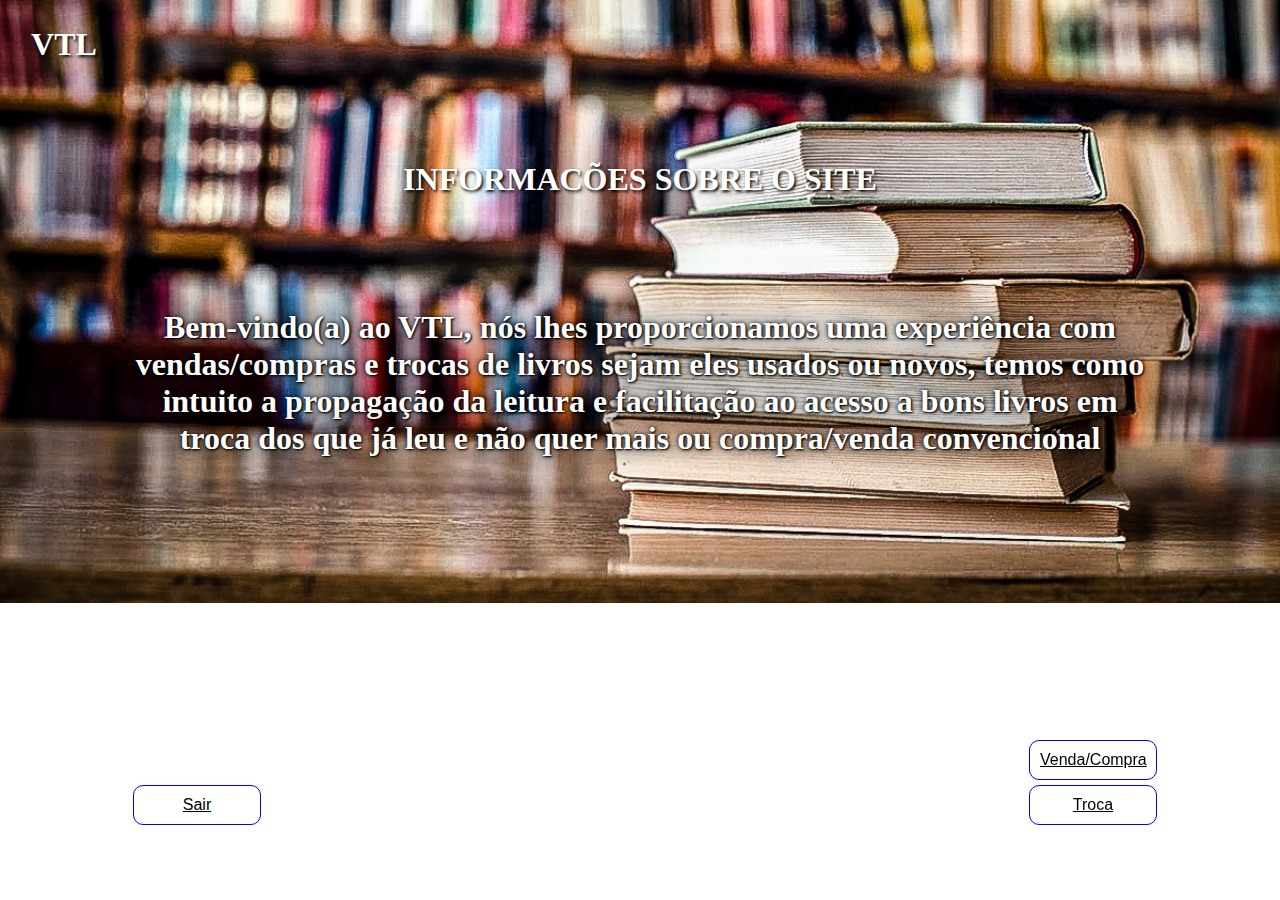
<file: index.html>
<html>
	<head>
		<link rel="stylesheet" href="index.css" type="text/css">
	</head>

	<body>
		
			<div class="iniciotitulo">
				<h1>INFORMACÕES SOBRE O SITE</h1>
			</div>
			<div class="iniciovtl">
				<h1>VTL</h1>
			</div>
			<div class="iniciomeio"><!--
			--><div class="texto"> 
					<br>
					<h1>Bem-vindo(a) ao VTL, nós lhes proporcionamos uma experiência com vendas/compras e trocas de livros sejam eles usados ou novos, temos como intuito a propagação da leitura e facilitação ao acesso a bons livros em troca dos que já leu e não quer mais ou compra/venda convencional</h1>
				</div>
			</div><!--
			--><div class="iniciobaixodireito">
					<button class="button buttonVenda"> <a href="venda.html" style="color:black;">Venda/Compra </button>
					<button class="button buttonTroca"> <a href="troca.html" style="color:black;">Troca </button> 
					
			</div><!--
			--><div class="iniciobaixoesquerdo">
					<button class="button buttonVoltar"> <a href="login.html" style="color:black;">Sair </button>
					
			</div>
	</body>
 </html>
</file>
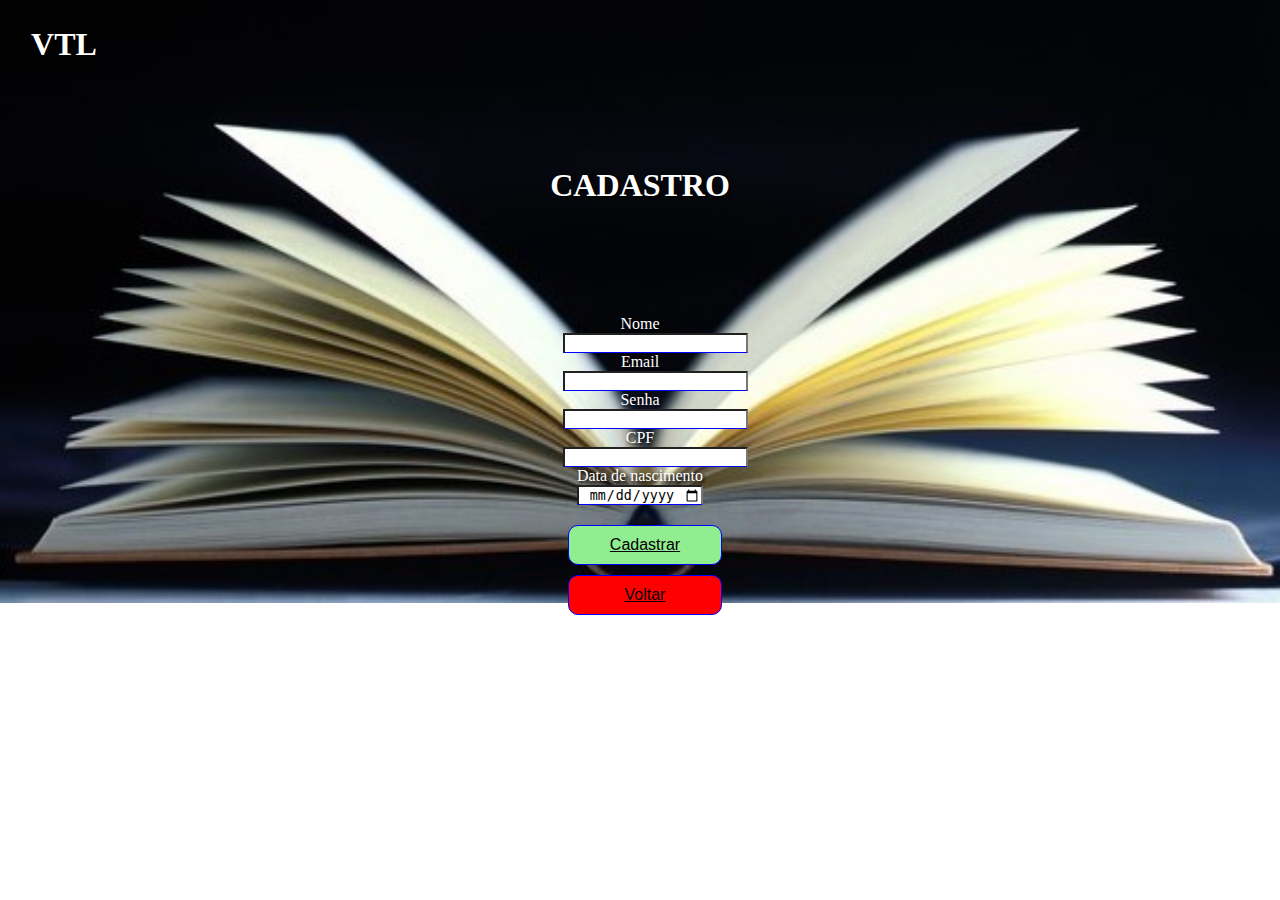
<file: cadastro.html>
<html>
	<head>
		<link rel="stylesheet" href="cadastro.css" type="text/css">
	</head>
	
	<body>
		
			<div class="cadastrotitulo">
				<h1>CADASTRO</h1>
			</div>
			<div class="cadastrovtl">
				<h1>VTL</h1>
			</div>
			<div class="cadastromeio">
				<div class="ds1cadastro"> 
					<label>Nome</label>
					<input class="entradaCadastro" type="text"> </input>
					<label>Email</label>
					<input class="entradaCadastro" type="text"> </input>
					<label>Senha<br></label>
					<input class="entradaCadastro" type="password"> </input>
					<label>CPF<br></label>
					<input class="entradaCadastro" type="text"> </input>
					<label>Data de nascimento</label>
					<input class="entradaCadastro" type="date"> </input>
					<br>
					<button class="button buttonCadastrar"> <a href="login.html" style="color:black;">Cadastrar </button>
					<button class="button buttonVoltar"> <a href="login.html" style="color:black;">Voltar </button> 
					
				</div>
			</div>
		
	</body>
 </html>
</file>
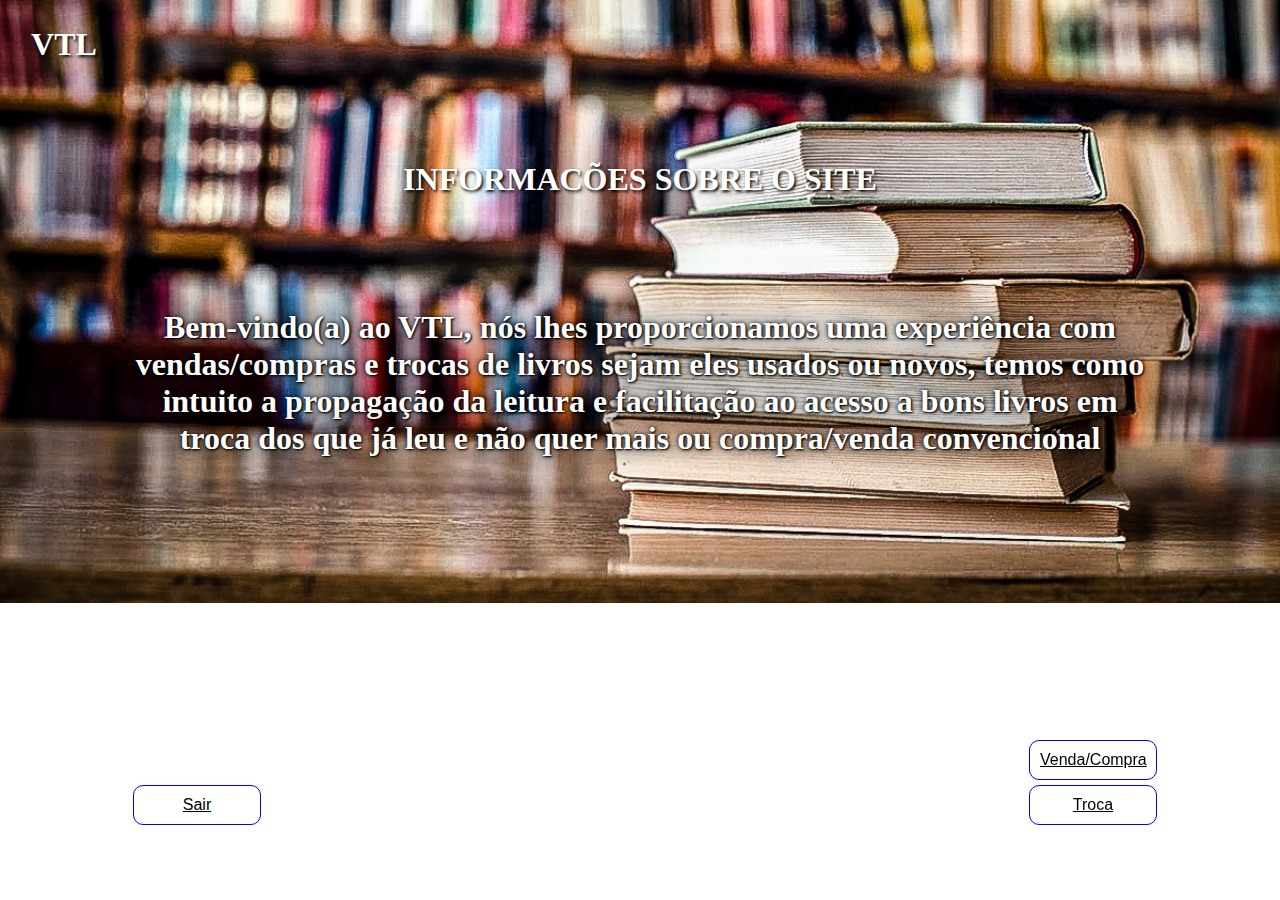
<file: inicio.html>
<html>
	<head>
		<link rel="stylesheet" href="inicio.css" type="text/css">
	</head>

	<body>
		
			<div class="iniciotitulo">
				<h1>INFORMACÕES SOBRE O SITE</h1>
			</div>
			<div class="iniciovtl">
				<h1>VTL</h1>
			</div>
			<div class="iniciomeio"><!--
			--><div class="texto"> 
					<br>
					<h1>Bem-vindo(a) ao VTL, nós lhes proporcionamos uma experiência com vendas/compras e trocas de livros sejam eles usados ou novos, temos como intuito a propagação da leitura e facilitação ao acesso a bons livros em troca dos que já leu e não quer mais ou compra/venda convencional</h1>
				</div>
			</div><!--
			--><div class="iniciobaixodireito">
					<button class="button buttonVenda"> <a href="venda.html" style="color:black;">Venda/Compra </button>
					<button class="button buttonTroca"> <a href="troca.html" style="color:black;">Troca </button> 
					
			</div><!--
			--><div class="iniciobaixoesquerdo">
					<button class="button buttonVoltar"> <a href="login.html" style="color:black;">Sair </button>
					
			</div>
	</body>
 </html>
</file>
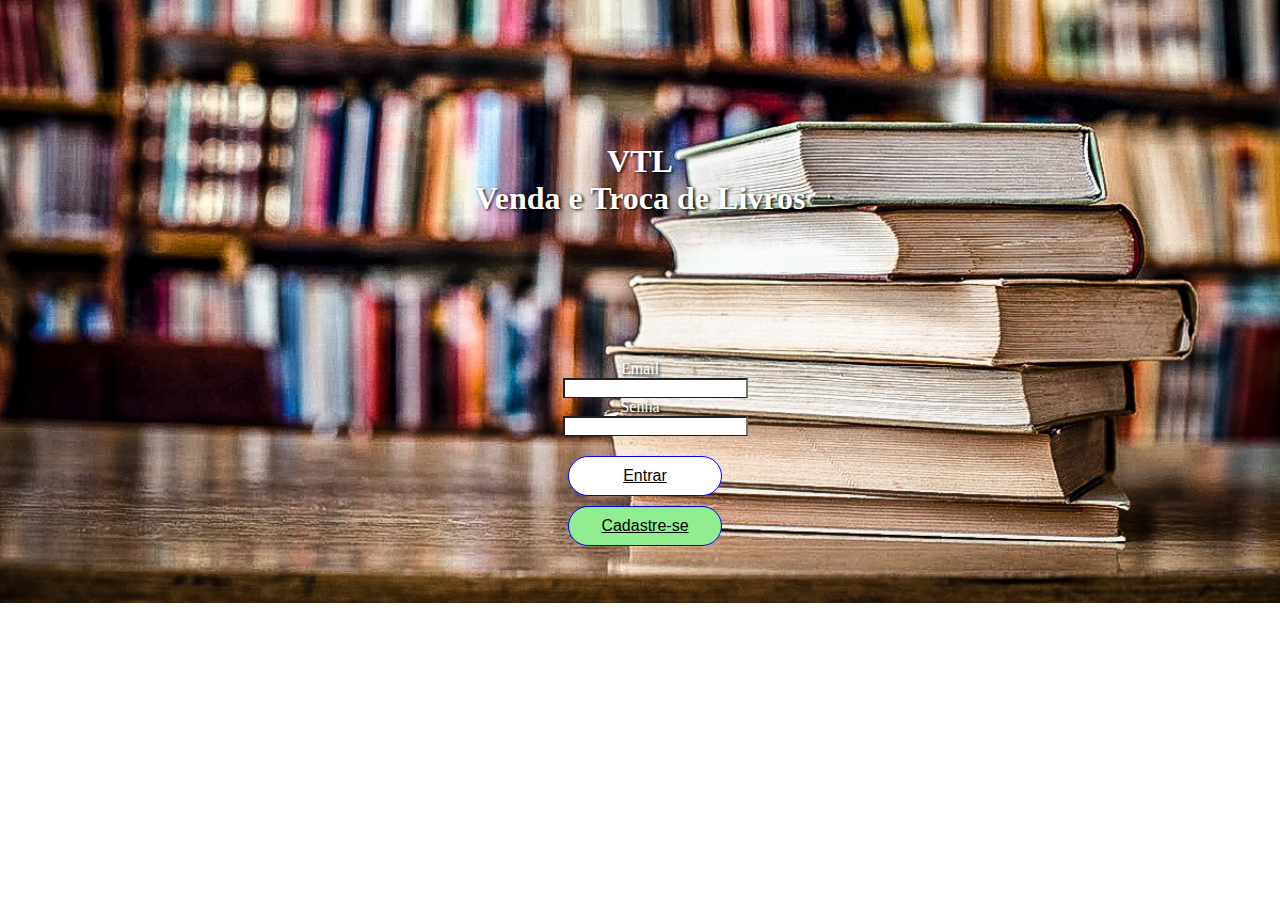
<file: login.html>
<html>
	<head>
		<link rel="stylesheet" href="login.css" type="text/css">
	</head>
	<body>
			<div class="logintitulo">
				<h1 >VTL<br>Venda e Troca de Livros</h1>
			</div>
			<div class="loginmeio">
				<div class="ds1login"> 
					<label> Email </label>
					<input class="entradaLogin" type="text"> </input>
					<label> Senha <br></label>
					<input class="entradaLogin" type="password"> </input>
					<br>
					<button class="button buttonEntrar"> <a href="index.html" style="color:black;" > Entrar </button>
					<button class="button buttonPrimeiro"> <a href="cadastro.html" style="color:black;" > Cadastre-se </button> 
					
				</div>
			</div>
	</body>
 </html>
</file>
<file: index.css>
@charset="utf-8";
		/*Tela de Inicio*/
			body {
				
				background-image: url('livroL.png');
				background-size:100%;
				background-repeat: no-repeat;
				display:inline-block;
			}
			
			.iniciotitulo {
				position:absolute;
				text-align: center;
				width: 70%;
				top: 20%;
				left: 50%;
				color: white;
				text-shadow:black 0.1em 0.1em 0.2em;
				transform: translate(-50%, -50%);
			}
			.iniciovtl {
				position:absolute;
				text-align: center;
				width: 50%;
				top: 5%;
				left: 5%;
				color:white;
				text-shadow:black 0.1em 0.1em 0.2em;
				transform: translate(-50%, -50%);
			}
			.iniciomeio {
				position:absolute;
				text-align: center;
				width: 80%;
				top: 30%;
				left: 50%;
				color:white;
				text-shadow:black 0.1em 0.1em 0.2em;
				transform: translate(-50%, -50%);
			}
			.entradaLogin {
				text-align: center;
			    text-decoration: none;
				color: black;
				border-bottom: 1px solid blue;
			}	
			.texto {
				text-align: center;
				position: absolute;
				background-color: ;
				width: 100%;
				left: 0%;
				display: inline-block;
				text-shadow: 1px 1px 2px black, 0 0 25px black,
				0 0 5px black;
			}
			
			.button {
				display: block;
				margin-top: 1px;
				border: 1px solid blue;
				padding: 10px;
				text-align: center;
				text-decoration: none;
				display: inline-block;
				font-size: 16px;
				margin: 5px 5px;
			}
			
			.buttonTroca {
				width: 50%;
				background-color: white;
				border-radius: 10px;
				color: blue;
				margin-top: 0px;
				top: 0%;
				
			}
			.buttonVenda{
				width: 50%;
				background-color: white;
				border-radius: 10px;
				color: blue;
				margin-top: 20px;
			}
			.buttonVoltar{
				width: 50%;
				background-color: white;
				border-radius: 10px;
				color: blue;
				margin-top: 20px;
			}
			.iniciobaixodireito {
				position:fixed;
				height: 20%;
				width: 20%;
				top: 90%;
				left: 90%;
				background-size: contain;
				display: inline-block;
				transform: translate(-50%, -50%);
			}
			.iniciobaixoesquerdo {
				position:fixed;
				height: 10%;
				width: 20%;
				top: 90%;
				left:20%;
				background-size: contain;
				display: inline-block;
				transform: translate(-50%, -50%);
			}
</file>
<file: cadastro.css>
@charset="utf-8";



					/*Tela de Cadastro */
			body {
				
				background-image: url('livro6.png');
				background-size: 100%;
				background-repeat: no-repeat;
				}
			.cadastrotitulo {
				position:relative;
				text-align: center;
				width: 50%;
				top: 20%;
				left: 50%;
				color: white; 
				text-shadow:black 0.1em 0.1em 0.2em;
				transform: translate(-50%, -50%);
			}
			.cadastrovtl {
				position:absolute;
				text-align: center;
				width: 50%;
				top: 5%;
				left: 5%;
				color: white; 
				text-shadow:black 0.1em 0.1em 0.2em;
				transform: translate(-50%, -50%);
			}
			.cadastromeio {
				position:absolute;
				text-align: center;
				background-color: white;
				width: 60%;
				top: 35%;
				left: 50%;
				transform: translate(-50%, -50%);
			}
			.entradaCadastro {
				text-align: center;
			    text-decoration: none;
				color: black;
				border-bottom: 1px solid blue;
			}	
			.ds1cadastro {
				text-align: center;
				position: absolute;
				width: 20%;
				left: 40%;
				color: white; 
				text-shadow:black 0.1em 0.1em 0.2em;
				display: inline-block;
			}
			
			.button {
				display: block;
				margin-top: 1px;
				border: 1px solid blue;
				padding: 10px;
				text-align: center;
				text-decoration: none;
				display: inline-block;
				font-size: 16px;
				margin: 5px 5px;
			}
			
			.buttonCadastrar {
				width: 100%;
				background-color: lightgreen ;
				border-radius: 10px;
				color: green;
				margin-top: 20px;
			}
			
			.buttonVoltar {
				background-color: red;
				border-radius: 10px;
				color: red;
				width:100%;
			}
</file>
<file: inicio.css>
@charset="utf-8";
		/*Tela de Inicio*/
			body {
				
				background-image: url('livroL.png');
				background-size:100%;
				background-repeat: no-repeat;
				display:inline-block;
			}
			
			.iniciotitulo {
				position:absolute;
				text-align: center;
				width: 70%;
				top: 20%;
				left: 50%;
				color: white;
				text-shadow:black 0.1em 0.1em 0.2em;
				transform: translate(-50%, -50%);
			}
			.iniciovtl {
				position:absolute;
				text-align: center;
				width: 50%;
				top: 5%;
				left: 5%;
				color:white;
				text-shadow:black 0.1em 0.1em 0.2em;
				transform: translate(-50%, -50%);
			}
			.iniciomeio {
				position:absolute;
				text-align: center;
				width: 80%;
				top: 30%;
				left: 50%;
				color:white;
				text-shadow:black 0.1em 0.1em 0.2em;
				transform: translate(-50%, -50%);
			}
			.entradaLogin {
				text-align: center;
			    text-decoration: none;
				color: black;
				border-bottom: 1px solid blue;
			}	
			.texto {
				text-align: center;
				position: absolute;
				background-color: ;
				width: 100%;
				left: 0%;
				display: inline-block;
				text-shadow: 1px 1px 2px black, 0 0 25px black,
				0 0 5px black;
			}
			
			.button {
				display: block;
				margin-top: 1px;
				border: 1px solid blue;
				padding: 10px;
				text-align: center;
				text-decoration: none;
				display: inline-block;
				font-size: 16px;
				margin: 5px 5px;
			}
			
			.buttonTroca {
				width: 50%;
				background-color: white;
				border-radius: 10px;
				color: blue;
				margin-top: 0px;
				top: 0%;
				
			}
			.buttonVenda{
				width: 50%;
				background-color: white;
				border-radius: 10px;
				color: blue;
				margin-top: 20px;
			}
			.buttonVoltar{
				width: 50%;
				background-color: white;
				border-radius: 10px;
				color: blue;
				margin-top: 20px;
			}
			.iniciobaixodireito {
				position:fixed;
				height: 20%;
				width: 20%;
				top: 90%;
				left: 90%;
				background-size: contain;
				display: inline-block;
				transform: translate(-50%, -50%);
			}
			.iniciobaixoesquerdo {
				position:fixed;
				height: 10%;
				width: 20%;
				top: 90%;
				left:20%;
				background-size: contain;
				display: inline-block;
				transform: translate(-50%, -50%);
			}
</file>
<file: login.css>
/*Tela de login */ 
			body {
			
			background-image: url('livroL.png');
			background-size:100%;
			background-repeat: no-repeat;
			text-shadow: 1px 1px 2px black, 0 0 25px black,0 0 5px black;
			}
			.logintitulo {
				position:absolute;
				text-align: center;
				width: 70%;
				top: 20%;
				left: 50%;
				color: white; 
				text-shadow:black 0.1em 0.1em 0.2em;
				transform: translate(-50%, -50%);
			
			}
			.loginmeio {
				position:absolute;
				text-align: center;
				background-color: white;
				width: 60%;
				top: 40%;
				left: 50%;
				transform: translate(-50%, -50%);
			}
			.entradaLogin {
				text-align: center;
			    text-decoration: none;
				color: black;
				border-bottom: 1px solid blue;
			}	
			.ds1login {
				color: white;
				text-shadow:black 0.1em 0.1em 0.2em;
				text-align: center;
				position: absolute;
				width: 20%;
				left: 40%;
				display: inline-block;
			}
			
			.button {
				display: block;
				margin-top: 1px;
				border: 1px solid blue;
				padding: 10px;
				text-align: center;
				text-decoration: none;
				display: inline-block;
				font-size: 16px;
				margin: 5px 5px;
			}
			
			.buttonEntrar {
				width: 100%;
				background-color: white;
				border-radius: 20px;
				color: black;
				margin-top: 20px;
			}
			
			.buttonPrimeiro {
				background-color: lightgreen ;
				border-radius: 20px;
				color: white;
				width:100%;
			}
</file>
